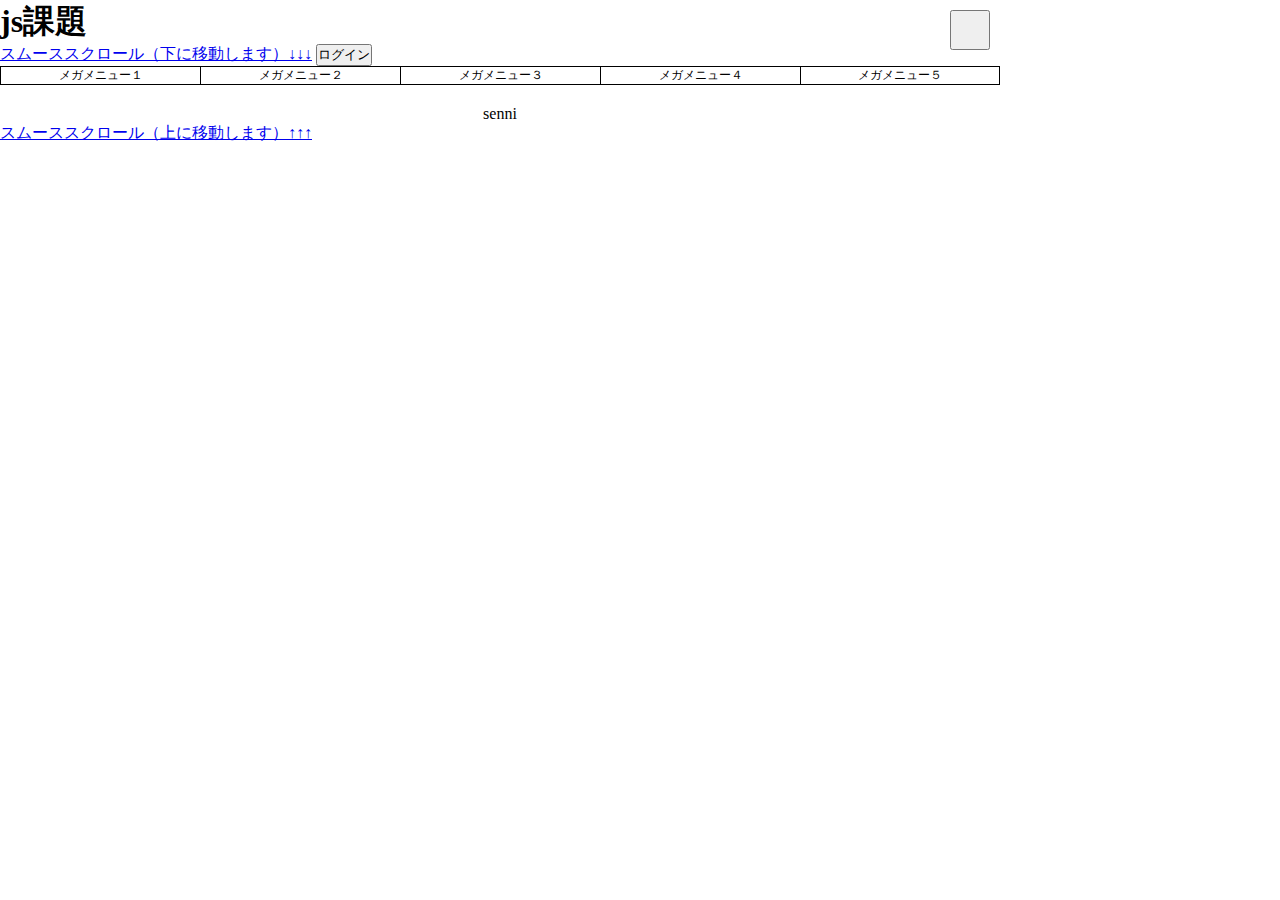
<file: next.html>
<!DOCTYPE html>
<html lang="ja">
  <head>
    <meta charset="UTF-8">
    <link rel="stylesheet" href="stylesheet.css">
    <title>js課題</title>
    <script type="text/javascript" src="jquery-3.2.1.min.js"></script>
    <script type="text/javascript" src="jquery.pjax.js"></script>
    <script type="text/javascript" src="smoothScroll.js"></script>
    <script type="text/javascript" src="accordion.js"></script>
    <script type="text/javascript" src="modalWindow.js"></script>
    <script type="text/javascript" src="hamburger.js"></script>
    <script type="text/javascript" src="slideshow.js"></script>
    <script type="text/javascript" src="tabchange.js"></script>
    <script type="text/javascript" src="megamenu.js"></script>
    <script type="text/javascript" src="hidoukiseni.js"></script>
  </head>
  <body>
    <header>
      <h1>js課題</h1>
      <a id="smoothScrollTop" href="#smoothScrollEnd">スムーススクロール（下に移動します）↓↓↓</a>
      <button class="login" id="modal-window">ログイン</button>

      <!-- ハンバーガーメニュー -->
      <button class="hamburger" id="hamburger-open"></button>
      <div class="hamburger-menu"></div>
      <div class="fadeLayer2"></div>

      <nav class="nav">
        <ul class="list-nav">
          <li class="accordion">メガメニュー１</li>
          <li class="accordion">メガメニュー２</li>
          <li class="accordion">メガメニュー３</li>
          <li class="accordion">メガメニュー４</li>
          <li class="accordion">メガメニュー５</li>
        </ul>
      </nav>
      <div class="megamenu-body">
        <ul>
          <li>内容１</li>
          <li class="hide">内容２</li>
          <li class="hide">内容３</li>
          <li class="hide">内容４</li>
          <li class="hide">内容５</li>
        </ul>
      </div>
    </header>

<!-- main -->

    <main id="content">
      <p>senni</p>
    </main>
    <footer>
      <a id="smoothScrollEnd" href="#smoothScrollTop">スムーススクロール（上に移動します）↑↑↑</a>
    </footer>
    <!-- <script type="text/javascript" src="jquery-3.2.1.min.js"></script>
    <script type="text/javascript" src="jquery.pjax.js"></script>
    <script type="text/javascript" src="smoothScroll.js"></script>
    <script type="text/javascript" src="accordion.js"></script>
    <script type="text/javascript" src="modalWindow.js"></script>
    <script type="text/javascript" src="hamburger.js"></script>
    <script type="text/javascript" src="slideshow.js"></script>
    <script type="text/javascript" src="tabchange.js"></script>
    <script type="text/javascript" src="megamenu.js"></script>
    <script type="text/javascript" src="hidoukiseni.js"></script> -->
  </body>
</html>
</file>
<file: stylesheet.css>
*{
   margin : 0;
   padding : 0;
}
header,body,footer{
  width:1000px;
}
main{
  width:1000px;
  margin:20px auto 0 auto;
  float:left;
  text-align:center;
}

.login{
  position:relative;

}
.fadeLayer{
  position:absolute;
  top:0px;
  left:0px;
  width:100%;
  height:100%;
  background-color:#000000;
  opacity:0.5;
  display:none;
  text-align:center;
  z-index:100;
}
.fadeLayer2{
  position:absolute;
  top:0px;
  left:0px;
  width:100%;
  height:100%;
  background-color:#000000;
  opacity:0.5;
  display:none;
  text-align:center;
  z-index:100;
}
.login-menu{
  position:absolute;
  top:0;
  left: 0;
  right: 0;
  bottom: 0;
  margin:auto;
  background-color:white;
  border:#000 1px solid;
  width:500px;
  height:200px;
  vertical-align:middle;
  z-index:101;
  display:none;
}
.login-menu ul li{
  list-style: none;
}
.hamburger{
  width:40px;
  height:40px;
  position:absolute;
  left:950px;
  top:10px;
}
.hamburger-menu{
  position:absolute;
  z-index:101;
  right:0px;
  top:0px;
  width:300px;
  height:100%;
  background-color:white;
  border:1px solid black;
  display:none;
}
.nav{
  width:1000px;
  margin:0 auto;
}
.megamenu-body{
  width:1000px;
  margin:0 auto;
  height:300px;
  position:absolute;
  z-index:100;
  border-bottom:1px solid black;
  border-left:1px solid black;
  border-right:1px solid black;
  box-sizing: border-box;
  background-color:white;
  display:none;
}
#acMenu{
  display:block;
  width:250px;
  margin:0 auto;
}
#acMenu dt{
  display:block;
  width:200px;
  height:50px;
  line-height:50px;
  text-align:center;
  border:#000 1px solid;
}
#acMenu dd{
  background:#f2f2f2;
  width:200px;
  height:50px;
  line-height:50px;
  text-align:center;
  border:#000 1px solid;
  display:none;
}
.tab{
  background-color:#ccc;
  width:400px;
  list-style: none;
  margin:30px auto;
  font-size:0;
}
.tab li{
  display:inline-block;
  width:100px;
  box-sizing: border-box;
  margin:0px;
  padding:0px;
  font-size:12px;
  border-top: 1px solid #000;
  border-left: 1px solid #000;
}
.tab li:last-child{
  border-right: 1px solid #000;
}
.tab-body{
  background-color:#eee;
  width:400px;
  height:200px;
  box-sizing: border-box;
  border-right: 1px solid #000;
  border-left: 1px solid #000;
  border-bottom: 1px solid #000;
  margin:-30px auto 30px auto;
}
.tab-body ul li{
  list-style-type:none;
}
.select{
  background-color:#eee;
}
.hide{
  display:none;
}
.list-nav{
  width:1000px;
  margin:0 auto;
  font-size: 0;
  text-align: center;
}
.list-nav li{
  width:20%;
  margin:0;
  padding:0px;
  font-size: 12px;
  border-top: 1px solid #000;
  border-bottom: 1px solid #000;
  border-left: 1px solid #000;
  display:inline-block;
  box-sizing:border-box;
}
.list-nav li:last-child{
  border-right: 1px solid #000;
}
.banner1{
  width:500px;
  height:400px;
  display:inline;
}
.banner2{
  width:500px;
  height:400px;
  display:none;
}
.banner3{
  width:500px;
  height:400px;
  display:none;
}
.banner{
  /* display:inline-block; */
}
.banner-button{
  width:50px;
  height:100px;
  font-size:40px;
  margin:-50px auto;
  padding:0;
}
.change-banner{
  display:inline-block;
  text-align: center;
  height:100px;
  width:500px;
  margin:auto;
  vertical-align:middle;
  
}
.click-banner{
  height:60px;
  width:80px;
}
.select-banner{
  border: 3px solid #ff0;
}
</file>
